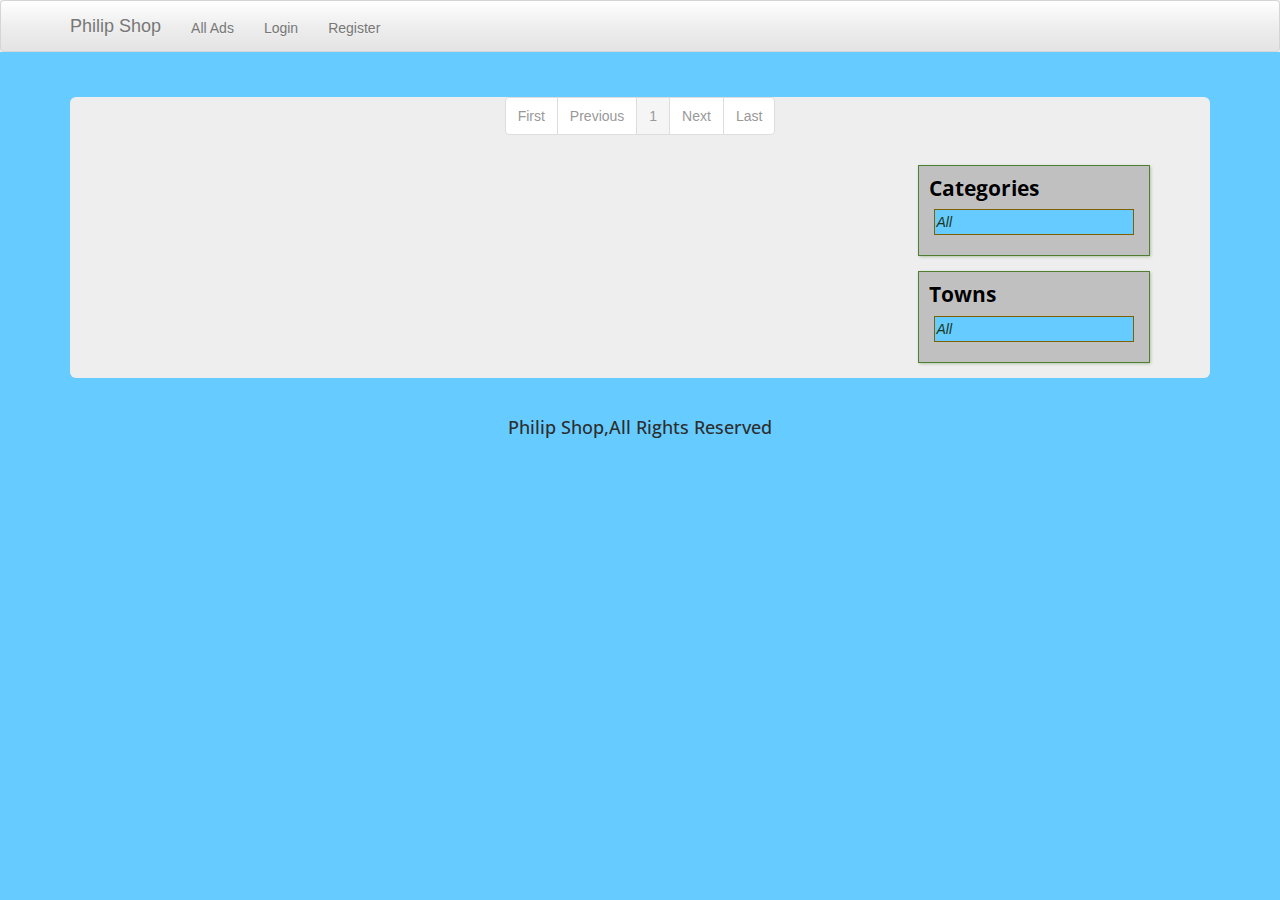
<file: app/index.html>
<!DOCTYPE html>
<html>
<head>
	<title>Ads App</title>
	<link rel="stylesheet" type="text/css" href="css/bootstrap.css">
	<link rel="stylesheet" type="text/css" href="css/bootstrap.min.css">
	<link rel="stylesheet" type="text/css" href="css/app.css">
</head>
<body ng-app="AdsModule" ng-controller="AdsController">
<div ng-include="'templates/header.html'"></div> 

<div ng-view class="container"></div>
<footer>
  <p> <center><h4>Philip Shop,All Rights Reserved</h4></center></p>
</footer>

<script type="text/javascript" src="lib/angular/angular.js"></script>
<script type="text/javascript" src="lib/angular/angular-route.min.js"></script>
<script type="text/javascript" src="lib/angular/angular-resource.js"></script>
<script type="text/javascript" src="js/app.js"></script>
<script type="text/javascript" src="js/controllers/MainController.js"></script>
<script type="text/javascript" src="js/services/adsServices.js"></script>
<script type="text/javascript" src="js/services/mainPage.js"></script>
<script type="text/javascript" src="js/services/userData.js"></script>

<script type="text/javascript" src="js/services/authentication.js"></script>
<script src="lib/ui.bootstrap/ui.bootstrap.pagination-0.12.0.js"></script>
</body>
</html>
</file>
<file: app/css/app.css>
#ul {
	list-style: none;	
}
#imageSize {
	width: 100%;
	height: 100%;
}
body {
    font-family: Calibri, Arial, serif;
    background-color: #66CCFF;
}

#app-header {
    background-color: #A9D18E;
    border: #507E32 1px solid;
    text-align: center;
    padding: 5px;
    font-size: 16pt;
    font-weight: bold;
    color: black;
    text-shadow: rgba(255, 255, 255, 0.5) 0.5px 0.5px 1px;
    margin: 5px;
}

#app-header .user-area {
    float: right;
    font-size: 11pt;
    font-weight: normal;
    margin: 5px 5px 0 0;
}

#app-header .user-area span {
    margin-right: 15px;
}

#app-footer {
    clear: both;
    background-color: #A9D18E;
    border: #507E32 1px solid;
    text-align: center;
    padding: 5px;
    font-size: 12pt;
    font-weight: normal;
    color: black;
    text-shadow: rgba(255, 255, 255, 0.5) 0.3px 0.3px 1px;
    margin: 5px;
}

ul.pagination {
    display: table;
    margin: 15px auto;
}

ul.ads {
    padding: 0;
}

ul.ads li {
    list-style-type: none;
}

.box {
    width: 100%;
    display: block;
    background: silver;
    border: #507E32 1px solid;
    margin: 15px 0;
    padding: 10px;
    box-shadow: rgba(80, 126, 50, 0.5) 0.5px 0.5px 3px;
}

.box h1 {
    margin: 0 0 10px 0;
    font-size: 18pt;
    font-weight: bold;
    color: black;
    text-shadow: rgba(255, 255, 255, 0.5) 0.3px 0.3px 1px;
}

.box h2 {
    margin: 0 0 10px 0;
    font-size: 16pt;
    font-weight: bold;
    color: black;
    text-shadow: rgba(255, 255, 255, 0.5) 0.3px 0.3px 1px;
}

ul.sidebar-menu {
    padding: 0px 5px;
}

ul.sidebar-menu li {
    list-style-type: none;
    cursor: pointer;
    border: 1px solid rgba(0,0,0,0);
    padding: 2px;
    color: #1c381c;
}

ul.sidebar-menu li:hover {
    background: skyblue; ;
}

ul.sidebar-menu li.special {
    font-style: italic;
}

ul.sidebar-menu li.selected {
    background: #66CCFF;
    border: 1px solid #7F6000;
}

ul.sidebar-menu li a, ul.sidebar-menu li a:focus {
    outline: none;
    display: block;
    text-decoration: none;
    color: #1c381c;
}

.button, .button:focus {
    color: white;
    font-size: 14px;
    font-weight: bold;
    text-shadow: rgba(0, 0, 0, 0.5) 1px 1px 1px;
    background: #70AD47;
    border: 2px solid #507E32;
    border-radius: 5px;
    text-decoration: none;
    padding: 5px 20px;
    display: inline-block;
    margin: 5px 10px 0px 10px;
    outline: none;
}

.button:hover {
    background: #87c649;
    border: 2px solid #649636;
    text-decoration: none;
    color: white;
    text-shadow: rgba(0, 0, 0, 0.5) 1px 1px 1px;
    cursor: pointer;
}

.link {
    color: #2E75B6;
    text-decoration: none;
    padding: 0;
    border-bottom: 1px dotted #2E75B6;
    cursor: pointer;
}

.link:hover {
    color: #29619d;
    text-decoration: none;
}

.no-data {
    font-size: 18px;
}

.image-box {
    width: 150px;
    height: 150px;
    display: inline-block;
    border: 1px solid rgba(100, 155, 63, 0.51);
    text-align: center;
}

.image-box:before
{
    content: '';
    height: 100%;
    display: inline-block;
    vertical-align: middle;
}

.image-box img, .image-box p {
    max-width: 100%;
    max-height: 100%;
    display: inline-block;
    vertical-align: middle;
}

.ad-image {
    max-width: 150px;
    max-height: 150px;
}
</file>
